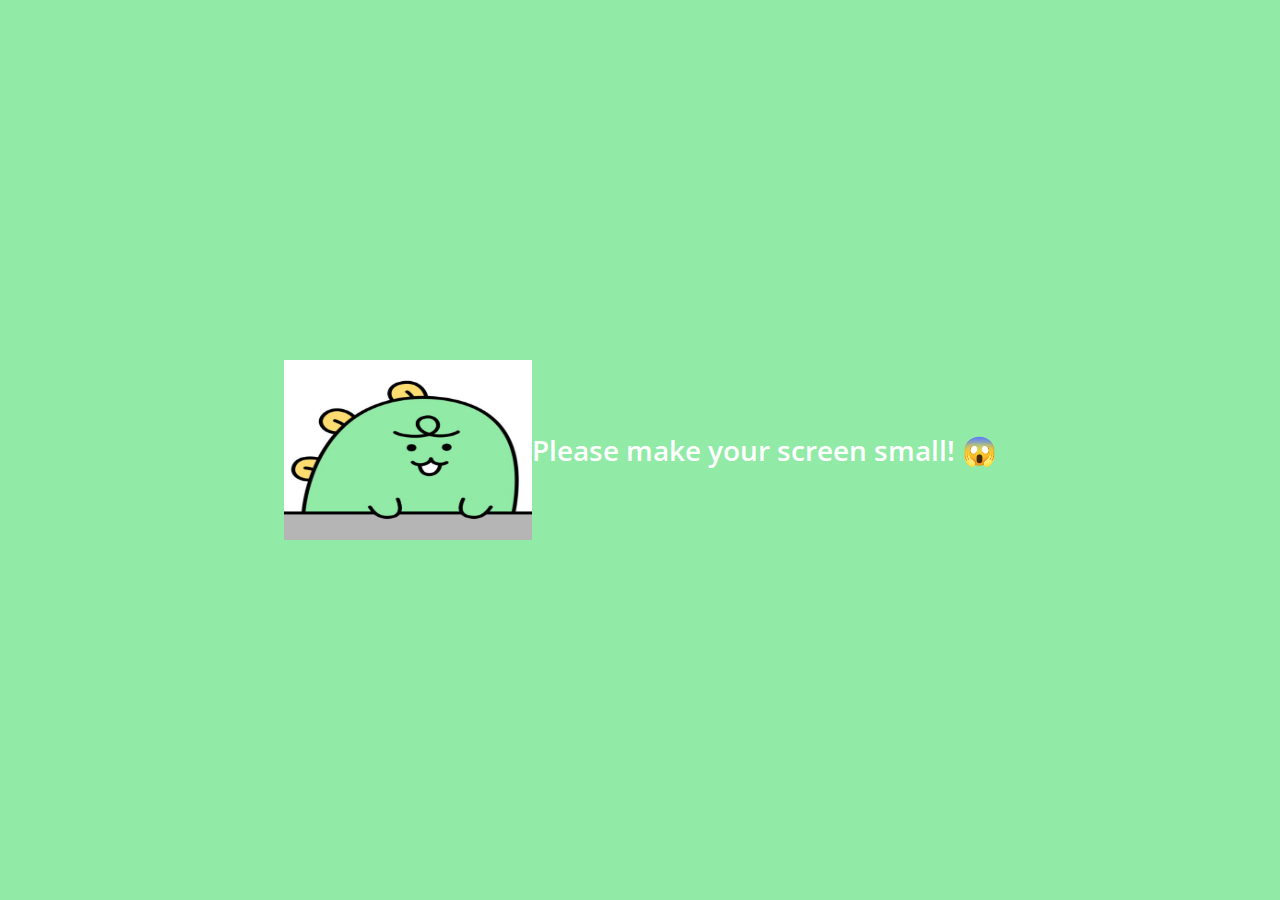
<file: index.html>
<!DOCTYPE html>
<html lang="en">
  <head>
    <meta charset="UTF-8" />
    <meta name="viewport" content="width=device-width, initial-scale=1.0" />
    <meta http-equiv="X-UA-Compatible" content="ie=edge" />
    <link
      rel="stylesheet"
      href="https://use.fontawesome.com/releases/v5.7.2/css/all.css"
      integrity="sha384-fnmOCqbTlWIlj8LyTjo7mOUStjsKC4pOpQbqyi7RrhN7udi9RwhKkMHpvLbHG9Sr"
      crossorigin="anonymous"
    />
    <link rel="stylesheet" href="css/styles.css" />
    <title>Chats | Kakao Clone</title>
  </head>
  <body>
    <div class="status-bar">
      <div class="status-bar__column">
        <span class="status-bar__clock">13:54 </span>
      </div>
      <div class="status-bar__column">
        <i class="fas fa-clock"></i>
        <i class="fas fa-volume-mute"></i>
        <i class="fas fa-wifi"></i>
        <span class="status-bar__battery-level">100%</span>
        <i class="fas fa-battery-full"></i>
      </div>
    </div>
    <header class="header">
      <div class="header__header-column">
        <h1 class="header__title">Chats</h1>
      </div>
      <div class="header__header-column">
        <span class="header__icon">
          <i class="fas fa-search"></i>
        </span>
        <span class="header__icon">
          <i class="far fa-comment"></i>
        </span>
        <span class="header__icon">
          <i class="fas fa-cog"></i>
        </span>
      </div>
    </header>
    <main class="chats">
      <ul class="chats__list">
        <li class="chats__chat chat">
          <a href="chat.html">
            <div class="chats__chat friend friend--lg">
              <div class="friend__column">
                <img src="images/avatar.jpeg" class="m-avatar friend__avatar" />
                <div class="friend__content">
                  <span class="friend__name">
                    Jordy
                  </span>
                  <span class="friend__bottom-text">
                    I love you!
                  </span>
                </div>
              </div>
              <div class="friend__column">
                <span class="chat__timestamp">
                  March 8
                </span>
              </div>
            </div>
          </a>
        </li>
      </ul>
    </main>
    <nav class="nav">
      <ul class="nav__list">
        <li class="nav__list-item">
          <a href="friends.html" class="nav__list-link">
            <i class="far fa-user"></i
          ></a>
        </li>
        <li class="nav__list-item">
          <a href="index.html" class="nav__list-link">
            <div class="nav__badge">8</div>
            <i class="fas fa-comment"></i>
          </a>
        </li>
        <li class="nav__list-item">
          <a href="find.html" class="nav__list-link">
            <i class="fas fa-search"></i>
          </a>
        </li>
        <li class="nav__list-item">
          <a href="more.html" class="nav__list-link">
            <i class="fas fa-ellipsis-h"></i>
          </a>
        </li>
      </ul>
    </nav>
    <div class="bigScreen">
      <img src="images/avatar.jpeg" alt="">
      <span class="bigScreen__text">Please make your screen small! 😱</span>
    </div>
  </body>
</html>
</file>
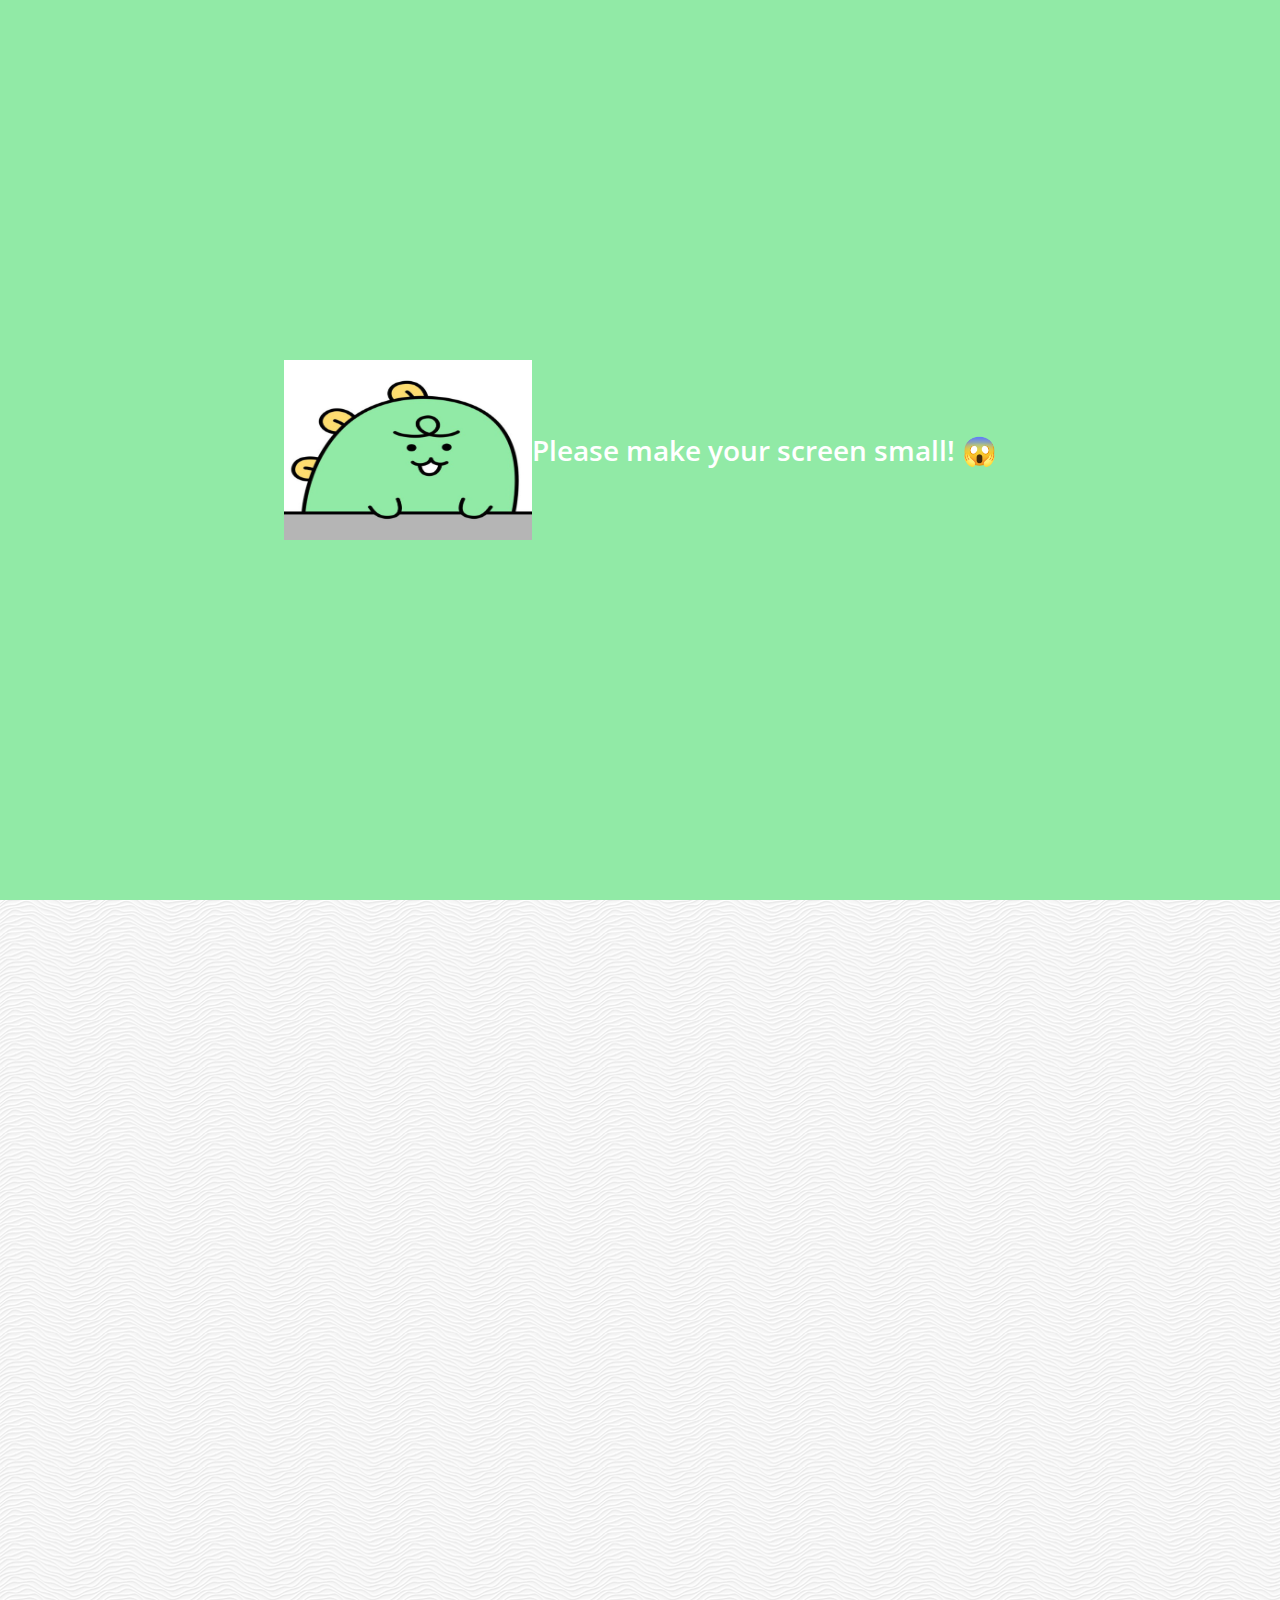
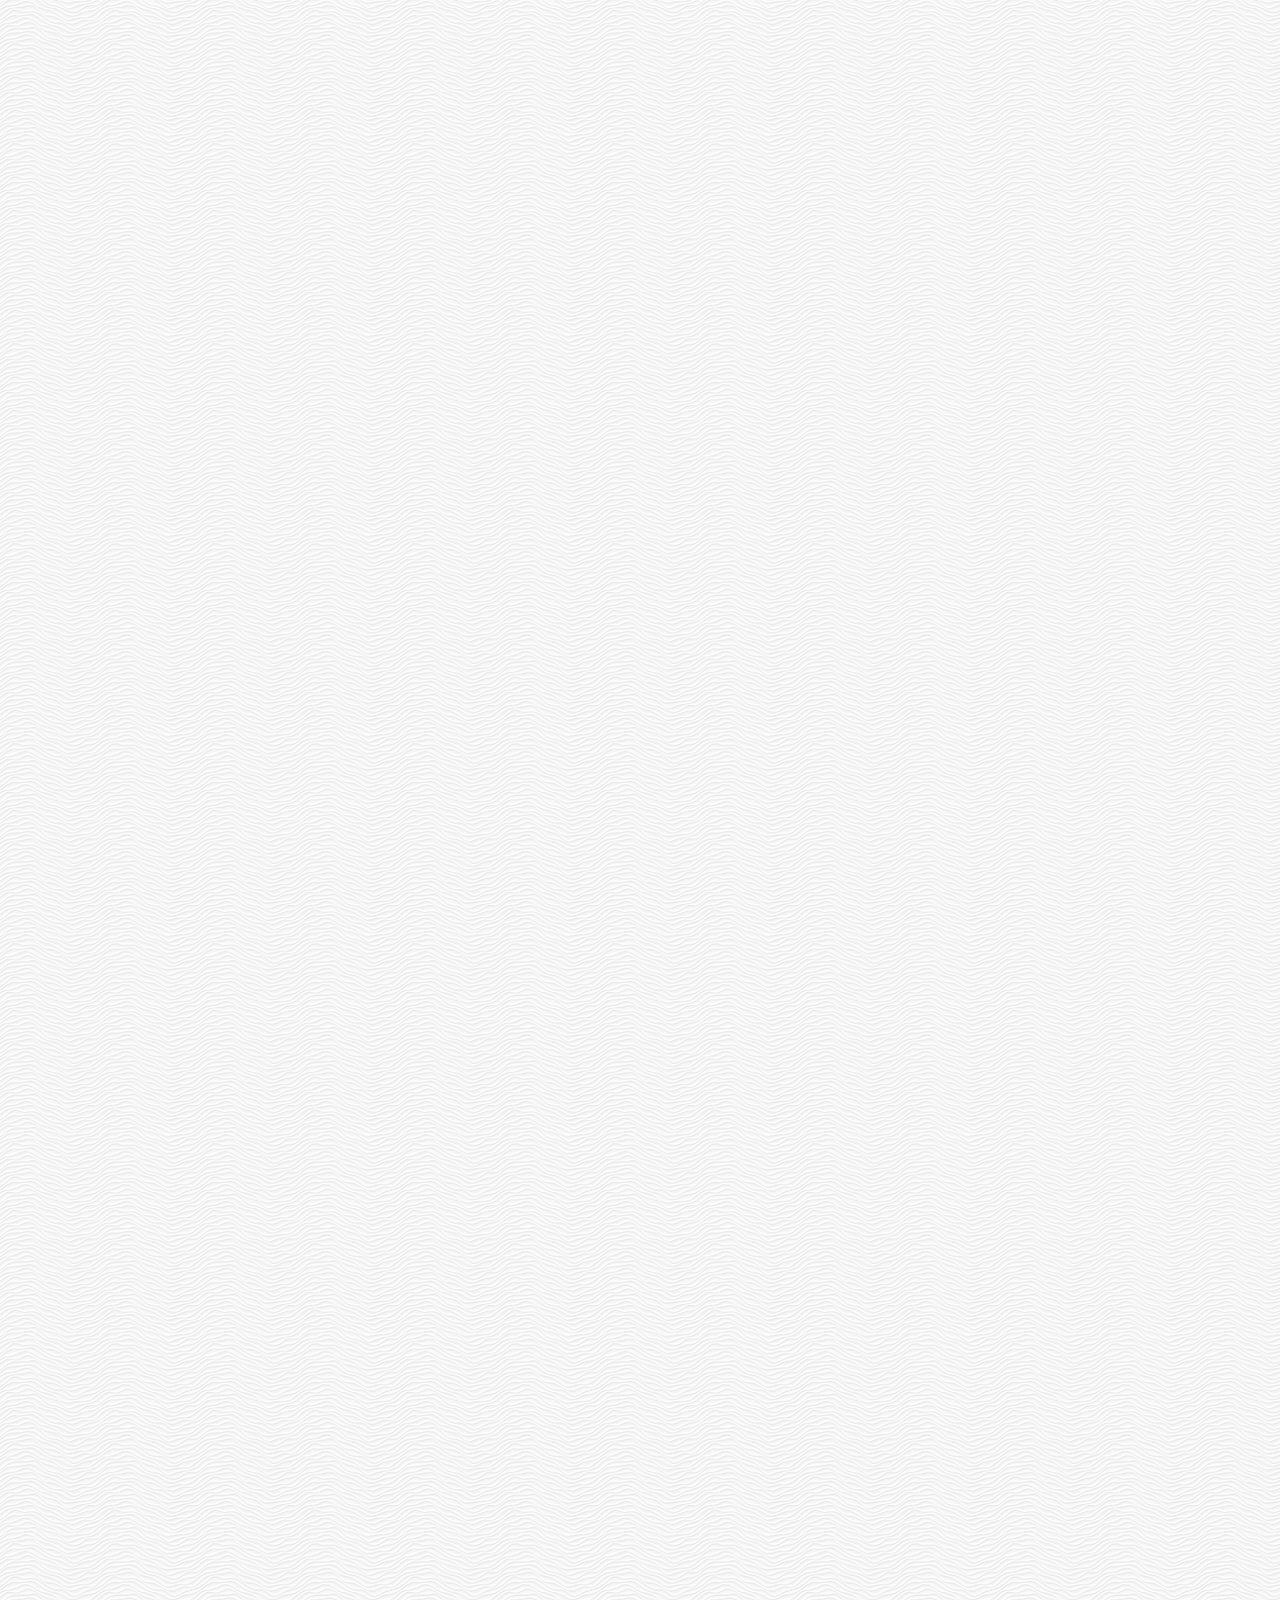
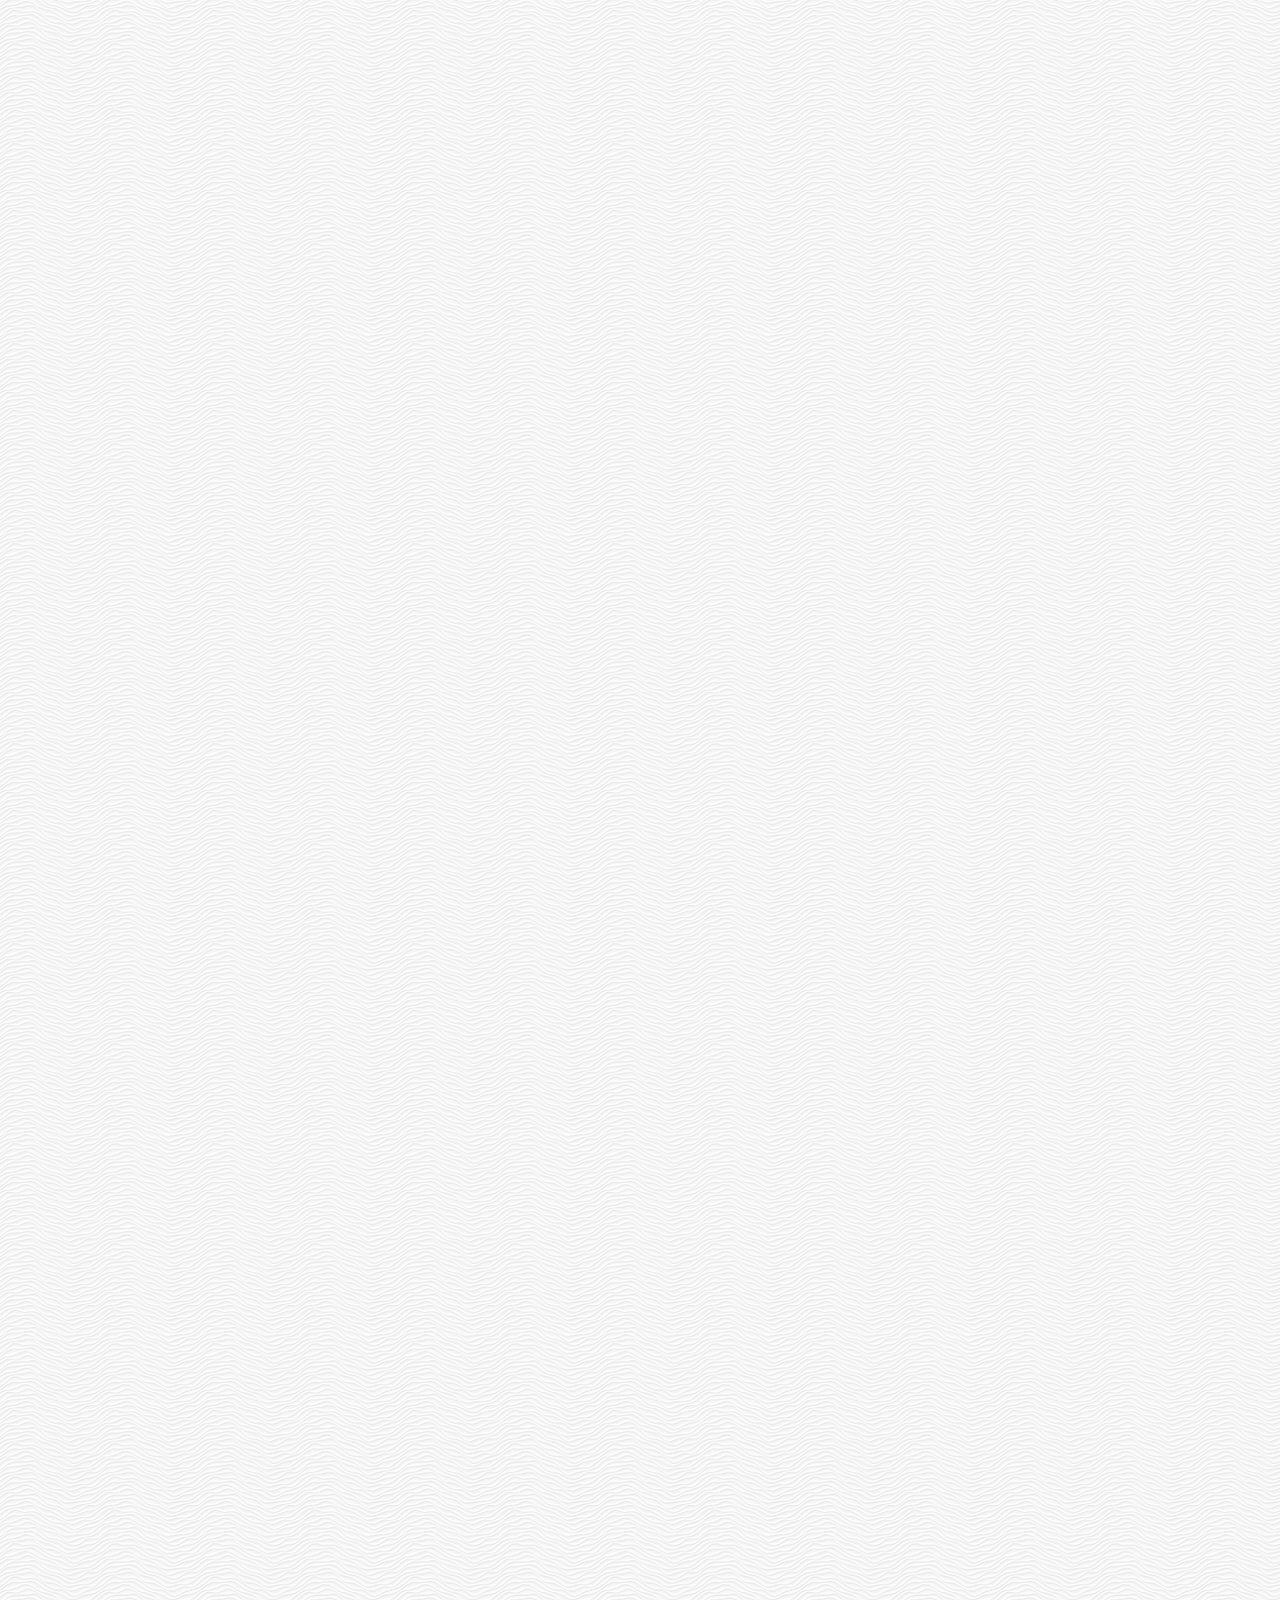
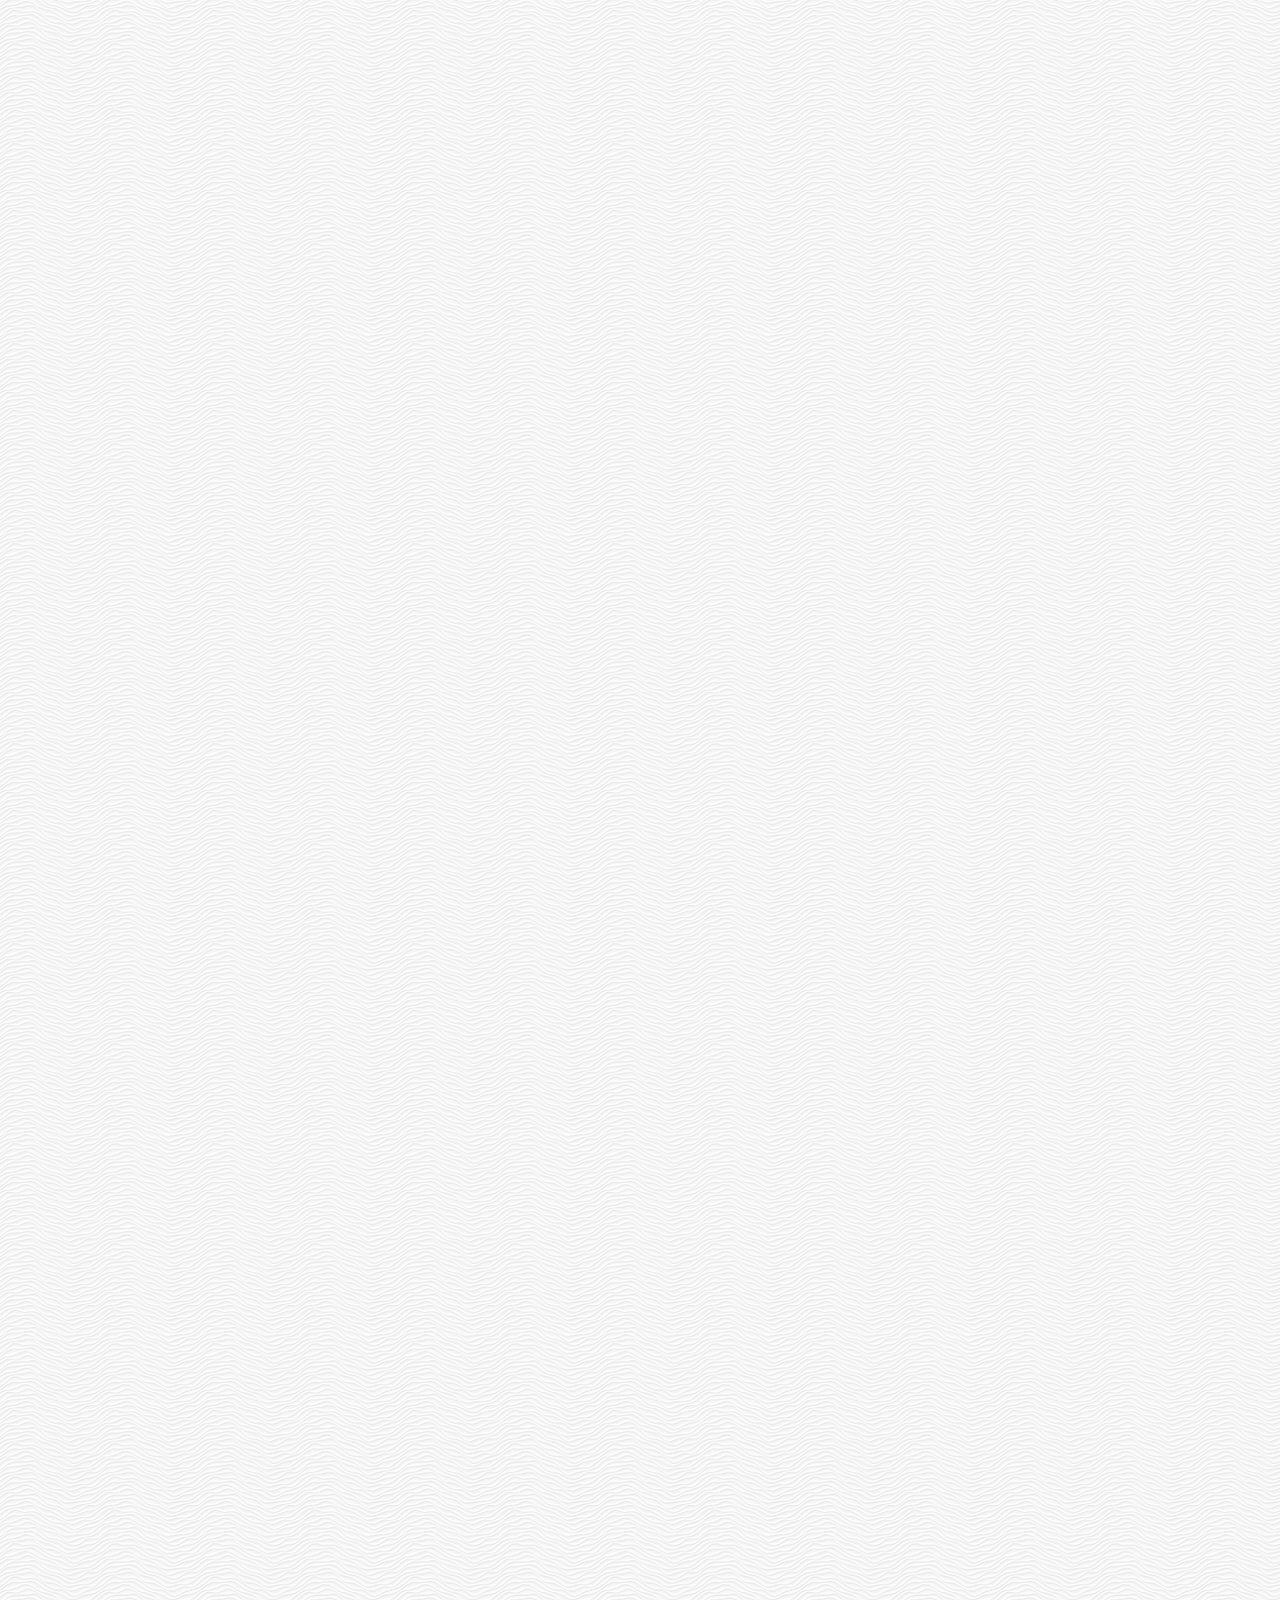
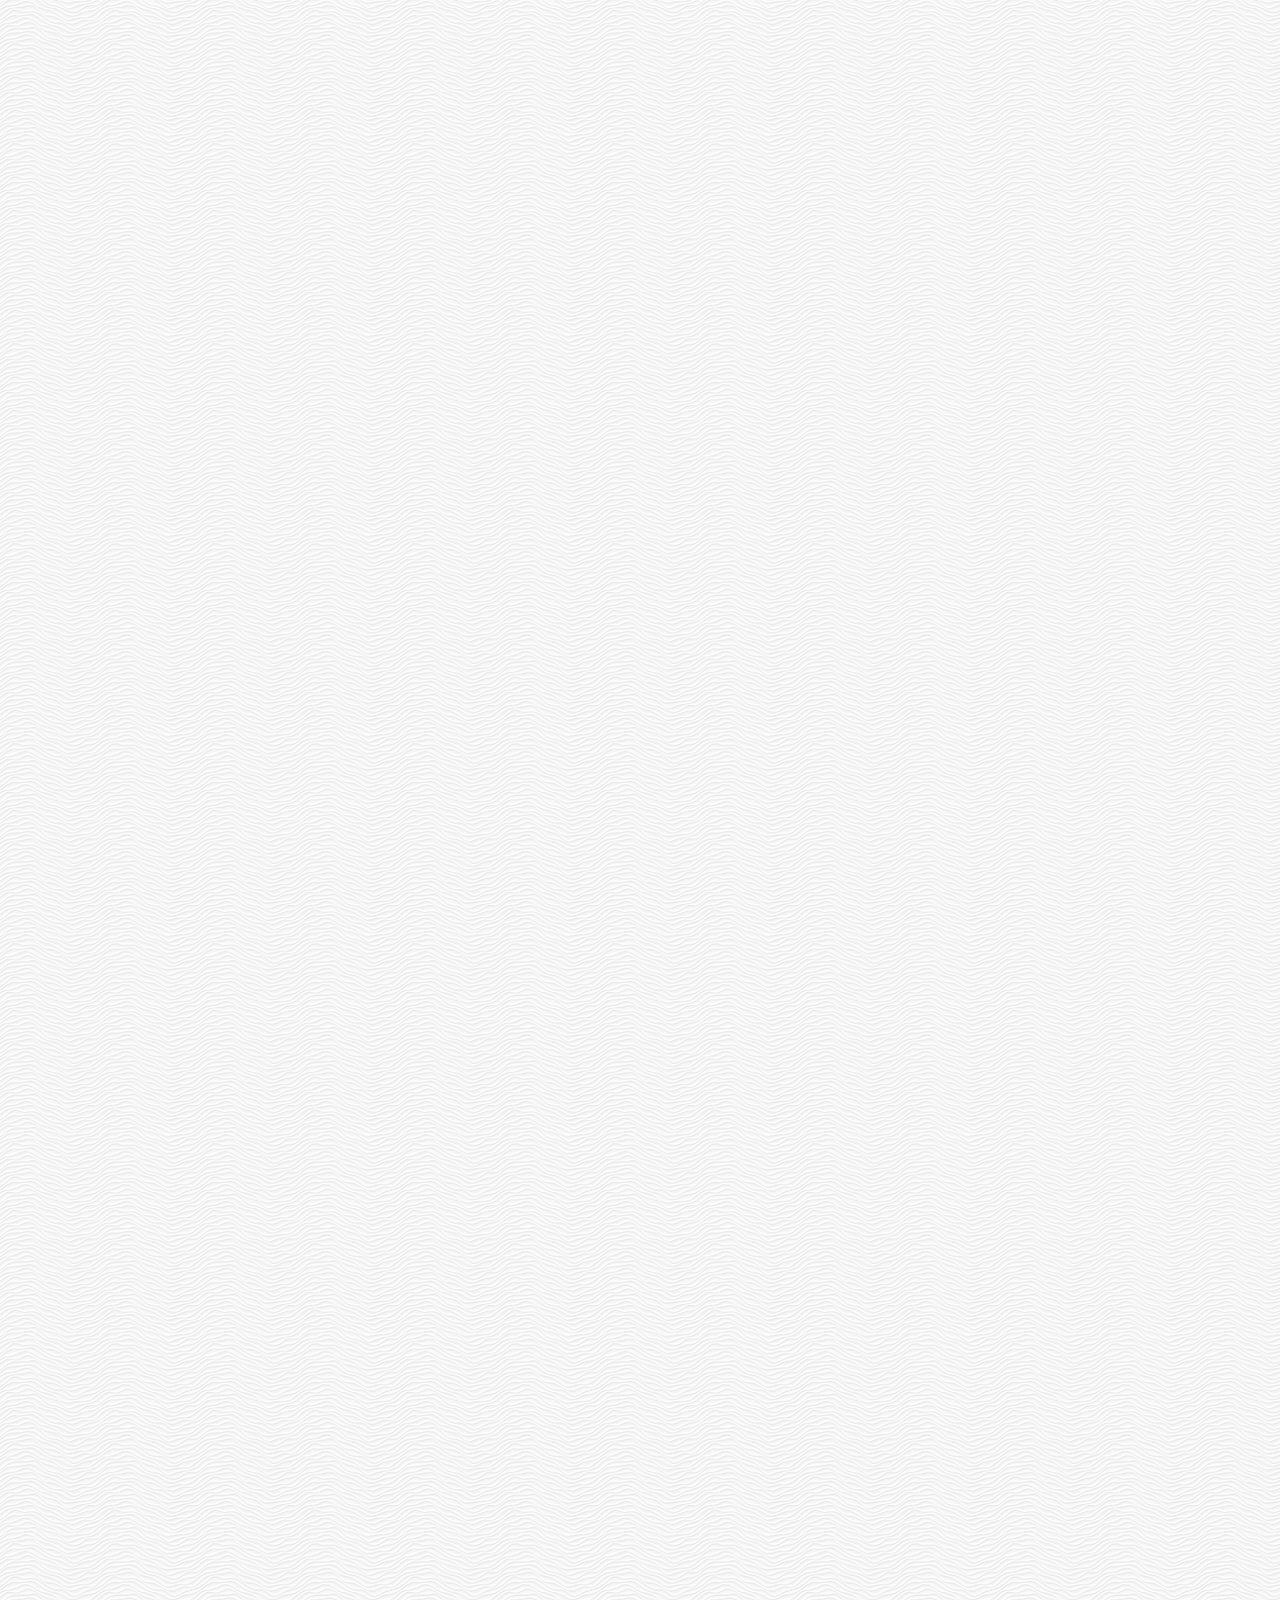
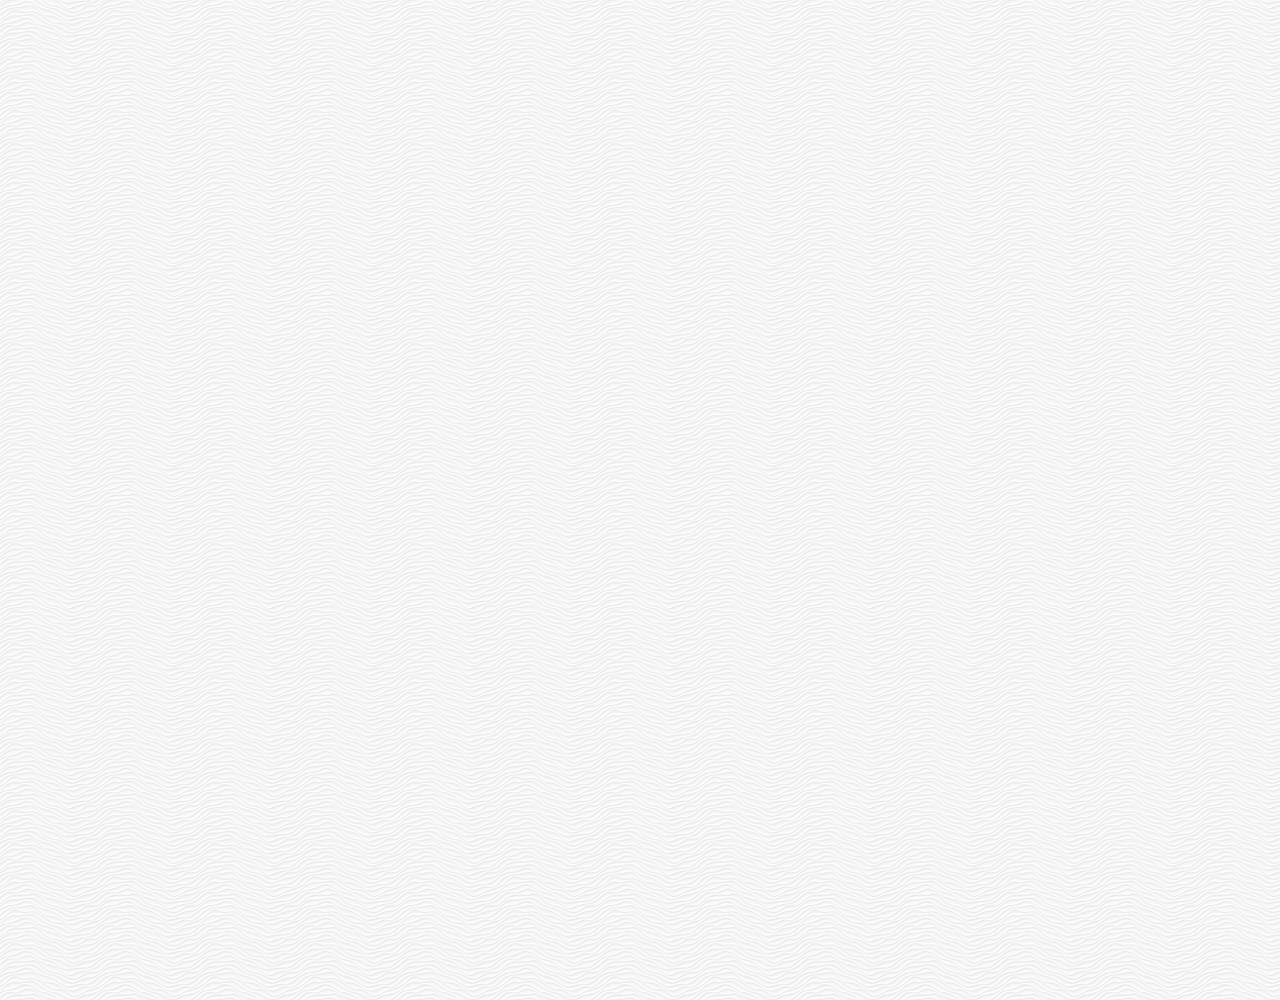
<file: chat.html>
<!DOCTYPE html>
<html lang="en">
  <head>
    <meta charset="UTF-8" />
    <meta name="viewport" content="width=device-width, initial-scale=1.0" />
    <meta http-equiv="X-UA-Compatible" content="ie=edge" />
    <link
      rel="stylesheet"
      href="https://use.fontawesome.com/releases/v5.7.2/css/all.css"
      integrity="sha384-fnmOCqbTlWIlj8LyTjo7mOUStjsKC4pOpQbqyi7RrhN7udi9RwhKkMHpvLbHG9Sr"
      crossorigin="anonymous"
    />
    <link rel="stylesheet" href="css/styles.css" />
    <title>Chat | Kakao Clone</title>
  </head>
  <body class="chats-body">
    <div class="header-wrapper">
      <div class="status-bar">
        <div class="status-bar__column">
          <span class="status-bar__clock">13:54</span>
        </div>
        <div class="status-bar__column">
          <i class="fas fa-clock"></i>
          <i class="fas fa-volume-mute"></i>
          <i class="fas fa-wifi"></i>
          <span class="status-bar__battery-level">100%</span>
          <i class="fas fa-battery-full"></i>
        </div>
      </div>
      <header class="header">
        <div class="header__header-column">
          <a href="index.html" class="header__back-btn">
            <i class="fas fa-arrow-left"></i>
          </a>
          <h1 class="header__title">Best Friend</h1>
        </div>
        <div class="header__header-column">
          <span class="header__icon">
            <i class="fas fa-search"></i>
          </span>
          <span class="header__icon">
            <i class="fas fa-bars"></i>
          </span>
        </div>
      </header>
    </div>
    <main class="chat-screen">
      <ul class="chat__messages">
        <span class="chat__timestamp">Friday, January 11, 2019</span>
        <li class="incoming-message message">
          <img src="images/avatar.jpeg" class="m-avatar message__avatar" />
          <div class="message__content">
            <span class="message__bubble">
              Congrats I love you!
            </span>
            <span class="message__author">Best Friend</span>
          </div>
        </li>
        <li class="sent-message message">
          <div class="message__content">
            <span class="message__bubble">
              Thank you see you soon!
            </span>
          </div>
        </li>
        <li class="incoming-message message">
          <img src="images/avatar.jpeg" class="m-avatar message__avatar" />
          <div class="message__content">
            <span class="message__bubble">
              Congrats I love you!
            </span>
            <span class="message__author">Best Friend</span>
          </div>
        </li>
        <li class="sent-message message">
          <div class="message__content">
            <span class="message__bubble">
              Thank you see you soon!
            </span>
          </div>
        </li>
      </ul>
    </main>
    <div class="chat__write--container">
      <input
        type="text"
        class="chat__write"
        placeholder="Send message"
        class="chat__write-input"
      />

      <div class="chat__icon-left chat__icon">
        <i class="far fa-plus-square"></i>
      </div>

      <div class="chat__icon-right chat__icon">
        <span class="chat__write-icon">
          <i class="far fa-smile-wink"></i>
        </span>
        <span class="chat__write-icon">
          <i class="fas fa-microphone"></i>
        </span>
      </div>
    </div>
    <div class="bigScreen">
        <img src="images/avatar.jpeg" alt="">
      <span class="bigScreen__text">Please make your screen small! 😱</span>
    </div>
  </body>
</html>
</file>
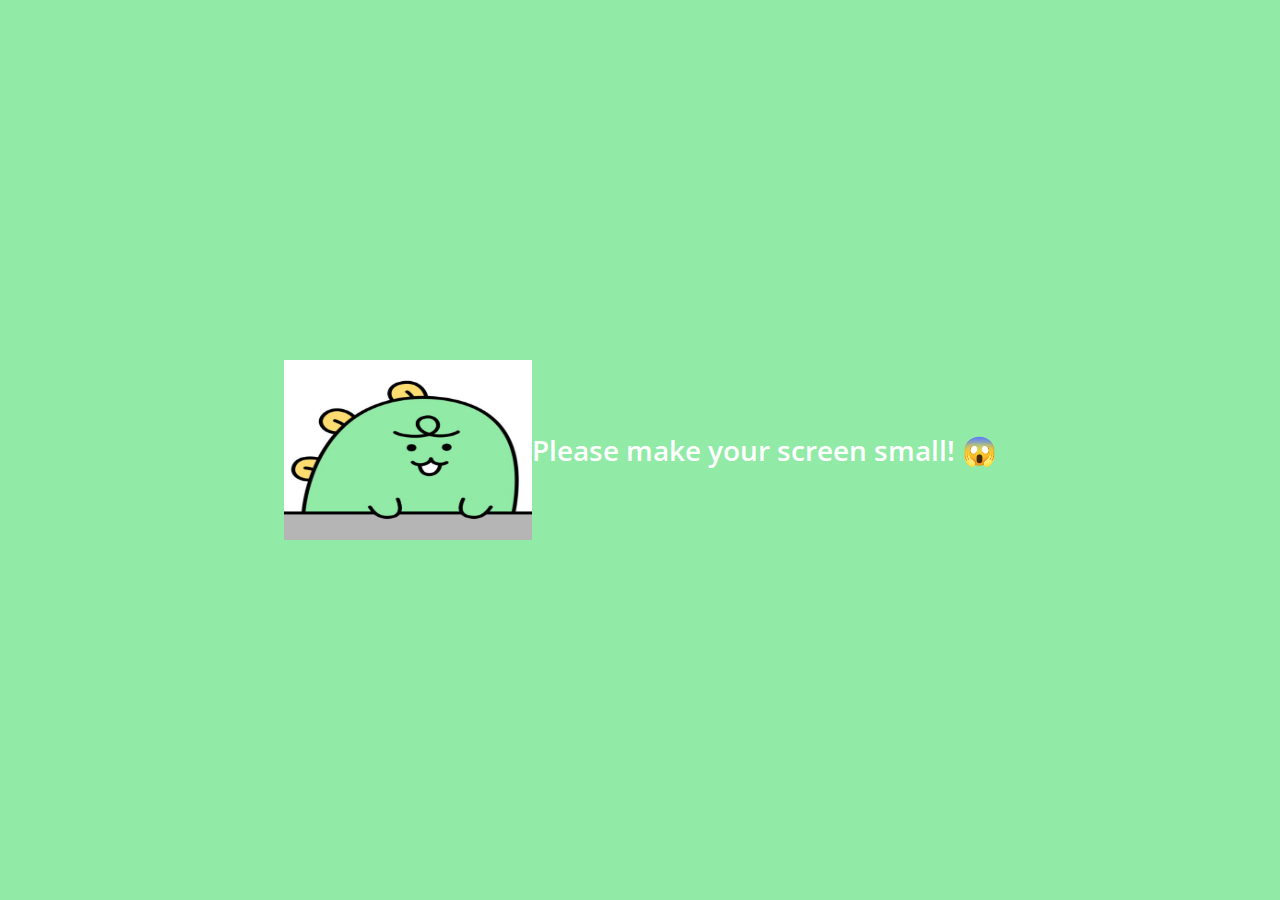
<file: find.html>
<!DOCTYPE html>
<html lang="en">
  <head>
    <meta charset="UTF-8" />
    <meta name="viewport" content="width=device-width, initial-scale=1.0" />
    <meta http-equiv="X-UA-Compatible" content="ie=edge" />
    <link
      rel="stylesheet"
      href="https://use.fontawesome.com/releases/v5.7.2/css/all.css"
      integrity="sha384-fnmOCqbTlWIlj8LyTjo7mOUStjsKC4pOpQbqyi7RrhN7udi9RwhKkMHpvLbHG9Sr"
      crossorigin="anonymous"
    />
    <link rel="stylesheet" href="css/styles.css" />
    <title>Find | Kakao Clone</title>
  </head>
  <body>
    <div class="status-bar">
      <div class="status-bar__column">
        <span class="status-bar__clock">13:54 </span>
      </div>
      <div class="status-bar__column">
        <i class="fas fa-clock"></i>
        <i class="fas fa-volume-mute"></i>
        <i class="fas fa-wifi"></i>
        <span class="status-bar__battery-level">100%</span>
        <i class="fas fa-battery-full"></i>
      </div>
    </div>
    <header class="header">
      <div class="header__header-column">
        <h1 class="header__title">Find</h1>
      </div>
      <div class="header__header-column">
        <span class="header__icon">
          <i class="fas fa-search"></i>
        </span>
        <span class="header__icon">
          <i class="fas fa-cog"></i>
        </span>
      </div>
    </header>
    <main class="find">
      <header class="find__header">
        <ul class="find__header-list">
          <li class="find__header-btn header-btn">
            <span class="header-btn__icon">
              <i class="fas fa-qrcode fa-2x"></i>
            </span>
            <span class="header-btn__title">
              QR Code
            </span>
          </li>
          <li class="find__header-btn header-btn">
            <span class="header-btn__icon">
              <i class="fas fa-user-plus fa-2x"></i>
            </span>
            <span class="header-btn__title">
              Add by Contacts
            </span>
          </li>
          <li class="find__header-btn header-btn">
            <span class="header-btn__icon">
              <i class="fas fa-passport fa-2x"></i>
            </span>
            <span class="header-btn__title">
              Add by ID
            </span>
          </li>
          <li class="find__header-btn header-btn">
            <span class="header-btn__icon">
              <i class="far fa-envelope fa-2x"></i>
            </span>
            <span class="header-btn__title">
              Invite
            </span>
          </li>
        </ul>
      </header>
      <ul class="find__recommended">
        <h5 class="find__title">
          Recommended Friends
        </h5>
        <li class="find__friend friend friend--lg">
          <div class="friend__column">
            <img src="images/avatar.jpeg" class="friend__avatar" />
            <div class="friend__content">
              <span class="friend__name">
                Jordy
              </span>
            </div>
          </div>
          <div class="friend__column">
            <div class="friend__add-btn">
              <i class="fas fa-user-plus"></i>
            </div>
          </div>
        </li>
      </ul>
    </main>
    <nav class="nav">
      <ul class="nav__list">
        <li class="nav__list-item">
          <a href="friends.html" class="nav__list-link">
            <i class="far fa-user"></i
          ></a>
        </li>
        <li class="nav__list-item">
          <a href="index.html" class="nav__list-link">
            <i class="far fa-comment"></i>
          </a>
        </li>
        <li class="nav__list-item">
          <a href="find.html" class="nav__list-link">
            <i class="fas fa-search"></i>
          </a>
        </li>
        <li class="nav__list-item">
          <a href="more.html" class="nav__list-link">
            <i class="fas fa-ellipsis-h"></i>
          </a>
        </li>
      </ul>
    </nav>
    <div class="bigScreen">
        <img src="images/avatar.jpeg" alt="">
      <span class="bigScreen__text">Please make your screen small! 😱</span>
    </div>
  </body>
</html>
</file>
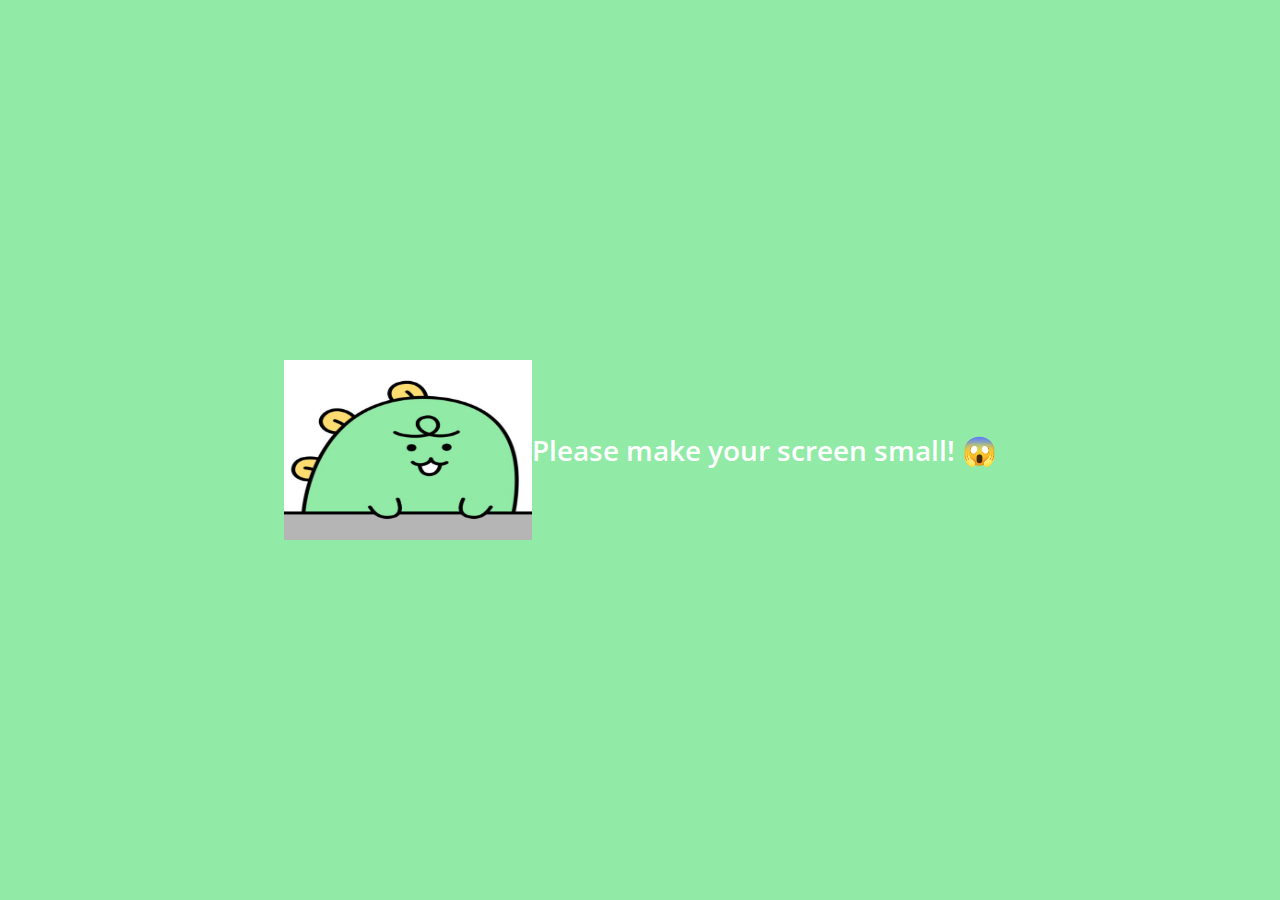
<file: friends.html>
<!DOCTYPE html>
<html lang="en">
  <head>
    <meta charset="UTF-8" />
    <meta name="viewport" content="width=device-width, initial-scale=1.0" />
    <meta http-equiv="X-UA-Compatible" content="ie=edge" />
    <link
      rel="stylesheet"
      href="https://use.fontawesome.com/releases/v5.7.2/css/all.css"
      integrity="sha384-fnmOCqbTlWIlj8LyTjo7mOUStjsKC4pOpQbqyi7RrhN7udi9RwhKkMHpvLbHG9Sr"
      crossorigin="anonymous"
    />
    <link rel="stylesheet" href="css/styles.css" />
    <title>Friends | Kakao Clone</title>
  </head>
  <body>
    <div class="status-bar">
      <div class="status-bar__column">
        <span class="status-bar__clock">13:54 </span>
      </div>
      <div class="status-bar__column">
        <i class="fas fa-clock"></i>
        <i class="fas fa-volume-mute"></i>
        <i class="fas fa-wifi"></i>
        <span class="status-bar__battery-level">100%</span>
        <i class="fas fa-battery-full"></i>
      </div>
    </div>
    <header class="header">
      <div class="header__header-column">
        <h1 class="header__title">Friends</h1>
      </div>
      <div class="header__header-column">
        <span class="header__icon">
          <i class="fas fa-search"></i>
        </span>

        <span class="header__icon">
          <i class="fas fa-cog"></i>
        </span>
      </div>
    </header>
    <main class="friends">
      <header class="friends__header">
        <div class="friends__friend friend">
          <div class="friend__column">
            <img src="images/avatar.jpeg" class="g-avatar friend__avatar" />
            <div class="friend__content">
              <span class="friend__name">
                Jordy
              </span>
              <span class="friend__status">
                kakao
              </span>
            </div>
          </div>
        </div>
      </header>
      <div class="friends__plus">
        <h5 class="friends__title">Plus friend</h5>
        <div class="friends__friend friend">
          <div class="friend__column">
            <img src="images/avatar.jpeg" class="friend__avatar" />
            <div class="friend__content">
              <span class="friend__name">
                Plus Friend
              </span>
            </div>
          </div>
        </div>
      </div>
      <ul class="friends__list">
        <h5 class="friends__title">Friends 14</h5>
        <li class="friends__friend friend friend--lg">
          <div class="friend__column">
            <img src="images/avatar.jpeg" class="friend__avatar" />
            <div class="friend__content">
              <span class="friend__name"> Jordy </span>
              <span class="friend__status">
                Kakao.co
              </span>
            </div>
          </div>
          <div class="friend__column">
            <div class="friend__now-listening">
              <span>
                Happy KaKao
                <i class="fas fa-play"></i>
              </span>
            </div>
          </div>
        </li>
      </ul>
    </main>
    <nav class="nav">
      <ul class="nav__list">
        <li class="nav__list-item">
          <a href="friends.html" class="nav__list-link">
            <i class="fas fa-user"></i
          ></a>
        </li>
        <li class="nav__list-item">
          <a href="index.html" class="nav__list-link">
            <i class="far fa-comment"></i>
          </a>
        </li>
        <li class="nav__list-item">
          <a href="find.html" class="nav__list-link">
            <i class="fas fa-search"></i>
          </a>
        </li>
        <li class="nav__list-item">
          <a href="more.html" class="nav__list-link">
            <i class="fas fa-ellipsis-h"></i>
          </a>
        </li>
      </ul>
    </nav>
    <div class="bigScreen">
        <img src="images/avatar.jpeg" alt="">
      <span class="bigScreen__text">Please make your screen small! 😱</span>
    </div>
  </body>
</html>
</file>
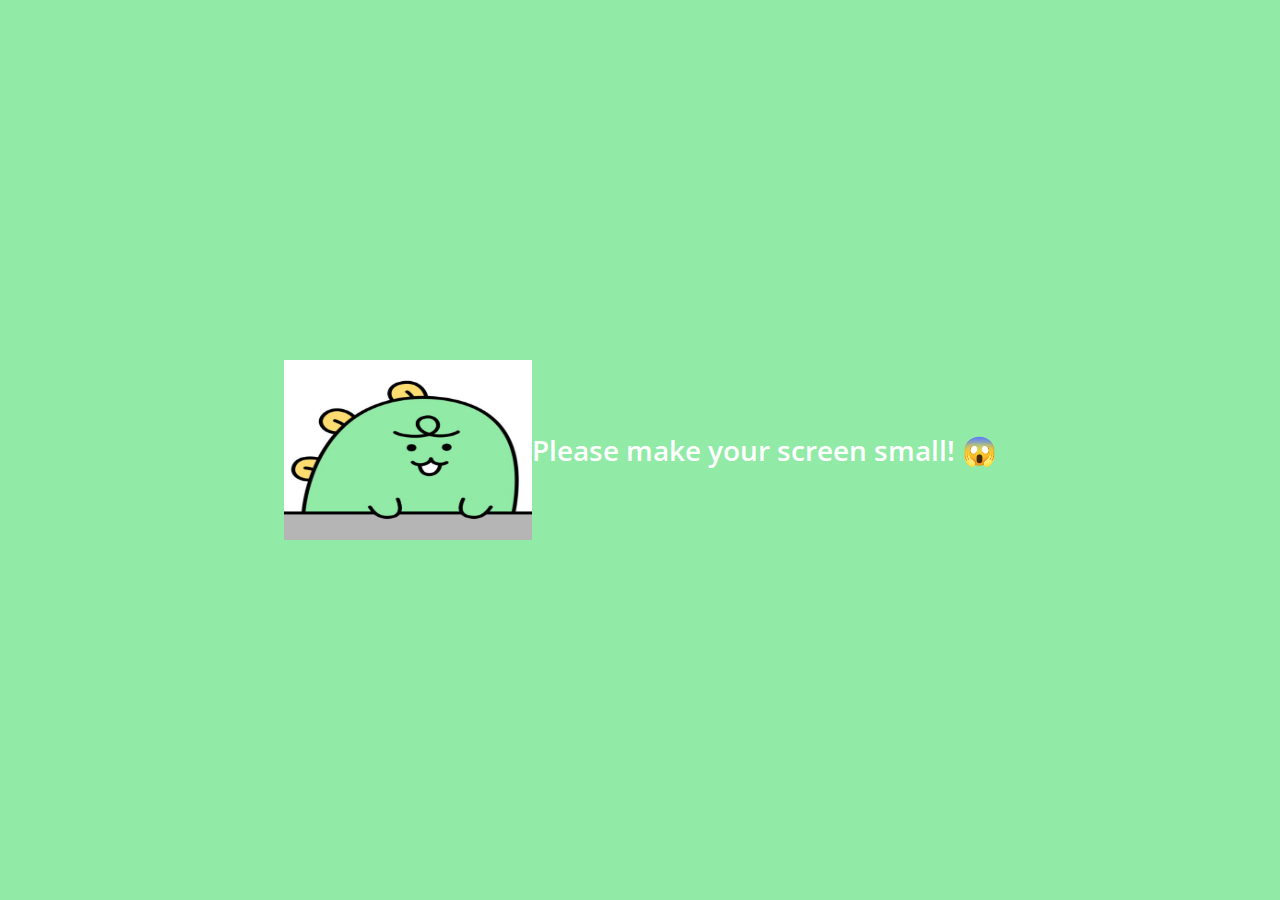
<file: more.html>
<!DOCTYPE html>
<html lang="en">
  <head>
    <meta charset="UTF-8" />
    <meta name="viewport" content="width=device-width, initial-scale=1.0" />
    <meta http-equiv="X-UA-Compatible" content="ie=edge" />
    <link
      rel="stylesheet"
      href="https://use.fontawesome.com/releases/v5.7.2/css/all.css"
      integrity="sha384-fnmOCqbTlWIlj8LyTjo7mOUStjsKC4pOpQbqyi7RrhN7udi9RwhKkMHpvLbHG9Sr"
      crossorigin="anonymous"
    />
    <link rel="stylesheet" href="css/styles.css" />
    <title>More | Kakao Clone</title>
  </head>
  <body>
    <div class="status-bar">
      <div class="status-bar__column">
        <span class="status-bar__clock">13:54 </span>
      </div>
      <div class="status-bar__column">
        <i class="fas fa-clock"></i>
        <i class="fas fa-volume-mute"></i>
        <i class="fas fa-wifi"></i>
        <span class="status-bar__battery-level">100%</span>
        <i class="fas fa-battery-full"></i>
      </div>
    </div>
    <header class="header">
      <div class="header__header-column">
        <h1 class="header__title">More</h1>
      </div>
      <div class="header__header-column">
        <span class="header__icon">
          <i class="fas fa-search"></i>
        </span>
        <span class="header__icon">
          <i class="fas fa-qrcode"></i>
        </span>
        <span class="header__icon">
          <a href="settings.html">
            <i class="fas fa-cog"></i>
          </a>
        </span>
      </div>
    </header>
    <main class="more">
      <header class="more__header">
        <div class="friends__friend friend friend--lg">
          <div class="friend__column">
            <img src="images/avatar.jpeg" class="g-avatar friend__avatar" />
            <div class="friend__content">
              <span class="friend__name">
                Jordy
              </span>
              <span class="friend__status">
                Jordy@kakao.com
              </span>
            </div>
          </div>
          <div class="friend__column">
            <i class="far fa-comment-alt fa-2x"></i>
          </div>
        </div>
        <ul class="more__btn-list">
          <li class="more__btn">
            <span class="more__btn-icon">
              <i class="far fa-smile fa-2x"></i>
            </span>
            <span class="more__btn-title">
              Emoticons
            </span>
          </li>
          <li class="more__btn">
            <span class="more__btn-icon">
              <i class="fas fa-brush fa-2x"></i>
            </span>
            <span class="more__btn-title">
              Themes
            </span>
          </li>
          <li class="more__btn">
            <span class="more__btn-icon">
              <i class="fab fa-kickstarter-k fa-2x"></i>
            </span>
            <span class="more__btn-title">
              Account
            </span>
          </li>
        </ul>
      </header>
      <section class="more__suggestions">
        <h5 class="more__title">Suggestions</h5>
        <ul class="more__suggestions-list">
          <li class="more__suggestion suggestion">
            <span class="suggestion__icon">
              <i class="fas fa-quote-right "></i>
            </span>
            <span class="suggestion__title">Kakao Story</span>
          </li>
          <li class="more__suggestion suggestion">
            <span class="suggestion__icon">
              <i class="fas fa-beer fa-2x"></i>
            </span>
            <span class="suggestion__title">Kakao friend</span>
          </li>
          <li class="more__suggestion suggestion">
            <span class="suggestion__icon">
              <i class="fas fa-gamepad fa-2x"></i>
            </span>
            <span class="suggestion__title">Friends Gem</span>
          </li>
        </ul>
      </section>
    </main>
    <nav class="nav">
      <ul class="nav__list">
        <li class="nav__list-item">
          <a href="friends.html" class="nav__list-link">
            <i class="far fa-user"></i
          ></a>
        </li>
        <li class="nav__list-item">
          <a href="index.html" class="nav__list-link">
            <i class="far fa-comment"></i>
          </a>
        </li>
        <li class="nav__list-item">
          <a href="find.html" class="nav__list-link">
            <i class="fas fa-search"></i>
          </a>
        </li>
        <li class="nav__list-item">
          <a href="more.html" class="nav__list-link">
            <i class="fas fa-ellipsis-h"></i>
          </a>
        </li>
      </ul>
    </nav>
    <div class="bigScreen">
        <img src="images/avatar.jpeg" alt="">
      <span class="bigScreen__text">Please make your screen small! 😱</span>
    </div>
  </body>
</html>
</file>
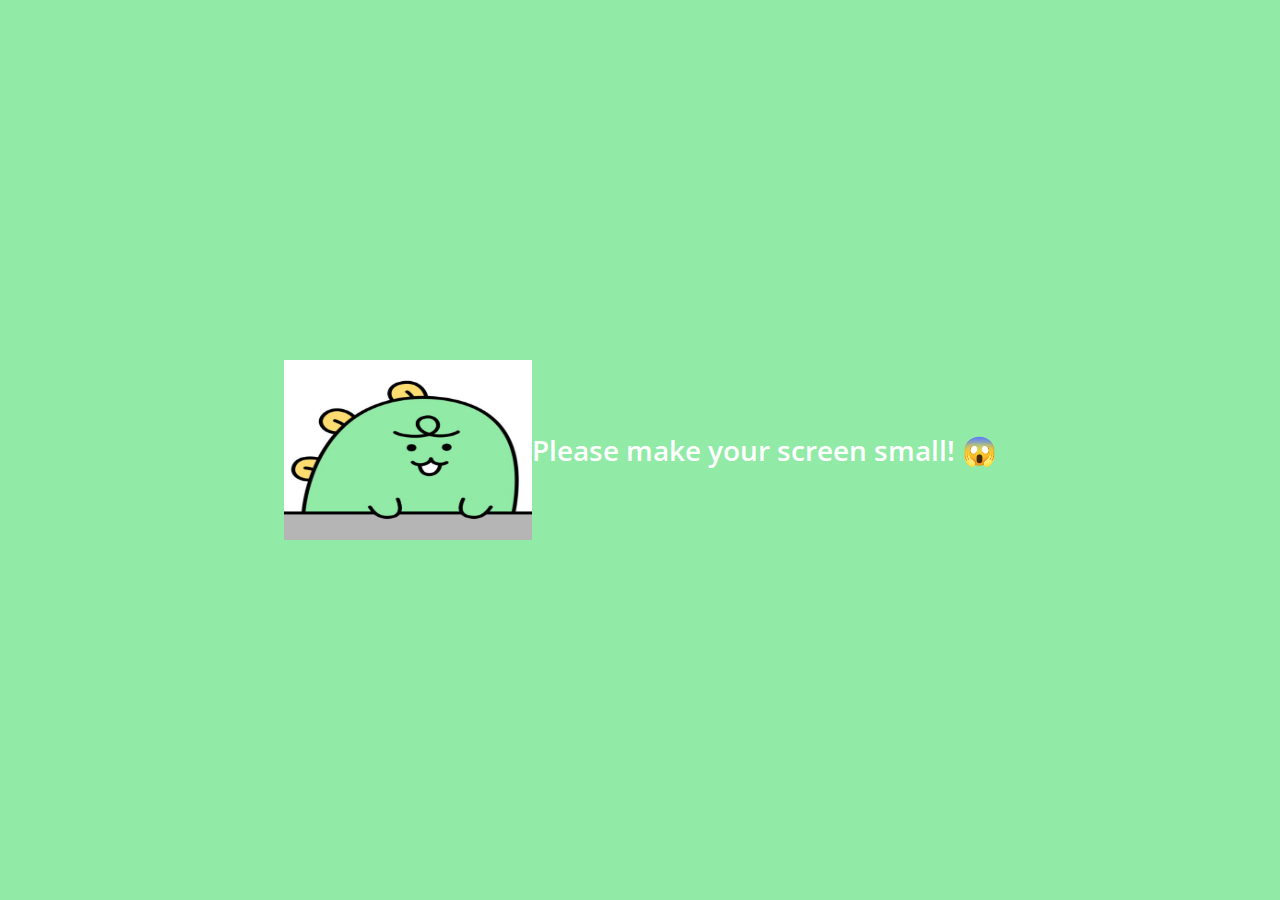
<file: settings.html>
<!DOCTYPE html>
<html lang="en">
  <head>
    <meta charset="UTF-8" />
    <meta name="viewport" content="width=device-width, initial-scale=1.0" />
    <meta http-equiv="X-UA-Compatible" content="ie=edge" />
    <link
      rel="stylesheet"
      href="https://use.fontawesome.com/releases/v5.7.2/css/all.css"
      integrity="sha384-fnmOCqbTlWIlj8LyTjo7mOUStjsKC4pOpQbqyi7RrhN7udi9RwhKkMHpvLbHG9Sr"
      crossorigin="anonymous"
    />
    <link rel="stylesheet" href="css/styles.css" />
    <title>Settings | Kakao Clone</title>
  </head>
  <body>
    <div class="status-bar">
      <div class="status-bar__column">
        <span class="status-bar__clock">13:54</span>
      </div>
      <div class="status-bar__column">
        <i class="fas fa-clock"></i>
        <i class="fas fa-volume-mute"></i>
        <i class="fas fa-wifi"></i>
        <span class="status-bar__battery-level">100%</span>
        <i class="fas fa-battery-full"></i>
      </div>
    </div>
    <header class="header">
      <div class="header__header-column">
        <a href="more.html" class="header__back-btn">
          <i class="fas fa-arrow-left"></i>
        </a>
        <h1 class="header__title">Settings</h1>
      </div>
      <div class="header__header-column">
        <span class="header__icon">
          <i class="fas fa-search"></i>
        </span>
      </div>
    </header>
    <main class="settings">
      <section class="settings__sections">
        <ul class="settings__list">
          <li class="settings__setting">
            <span class="settings__icon"><i class="fas fa-lock"></i> </span>
            <span class="settings__title">Privacy</span>
          </li>
          <li class="settings__setting">
            <span class="settings__icon">
              <i class="far fa-bell"></i>
            </span>
            <span class="settings__title">Notifications</span>
          </li>
          <li class="settings__setting">
            <span class="settings__icon">
              <i class="far fa-user"></i>
            </span>
            <span class="settings__title">Friends</span>
          </li>
        </ul>
      </section>
      <section class="settings__sections">
        <ul class="settings__list">
          <li class="settings__setting">
            <span class="settings__icon"><i class="fas fa-lock"></i> </span>
            <span class="settings__title">Privacy</span>
          </li>
          <li class="settings__setting">
            <span class="settings__icon">
              <i class="far fa-bell"></i>
            </span>
            <span class="settings__title">Notifications</span>
          </li>
          <li class="settings__setting">
            <span class="settings__icon">
              <i class="far fa-user"></i>
            </span>
            <span class="settings__title">Friends</span>
          </li>
        </ul>
      </section>
    </main>
    <div class="bigScreen">
        <img src="images/avatar.jpeg" alt="">
      <span class="bigScreen__text">Please make your screen small! 😱</span>
    </div>
  </body>
</html>
</file>
<file: css/styles.css>
@import url("https://fonts.googleapis.com/css?family=Open+Sans:300:400,600");
@import "reset.css";
@import "status-bar.css";
@import "header.css";
@import "nav-bar.css";
@import "friend.css";
@import "friends.css";
@import "find.css";
@import "more.css";
@import "settings.css";
@import "chat.css";
@import "mobile.css";

* {
  box-sizing: border-box;
}

body {
  background-color: white;
  padding: 10px 20px;
  color: #020202;
  font-family: "Open Sans", -apple-system, BlinkMacSystemFont, "Segoe UI",
    Roboto, Oxygen, Ubuntu, Cantarell, "Helvetica Neue", sans-serif;
}

a {
  color: inherit;
  text-decoration: none;
}

@keyframes fadeIn {
  from {
    opacity: 0;
    transform: translateY(50px);
  }
  to {
    opacity: 1;
    transform: none;
  }
}

main {
  animation: fadeIn 0.5s ease-in-out;
}
</file>
